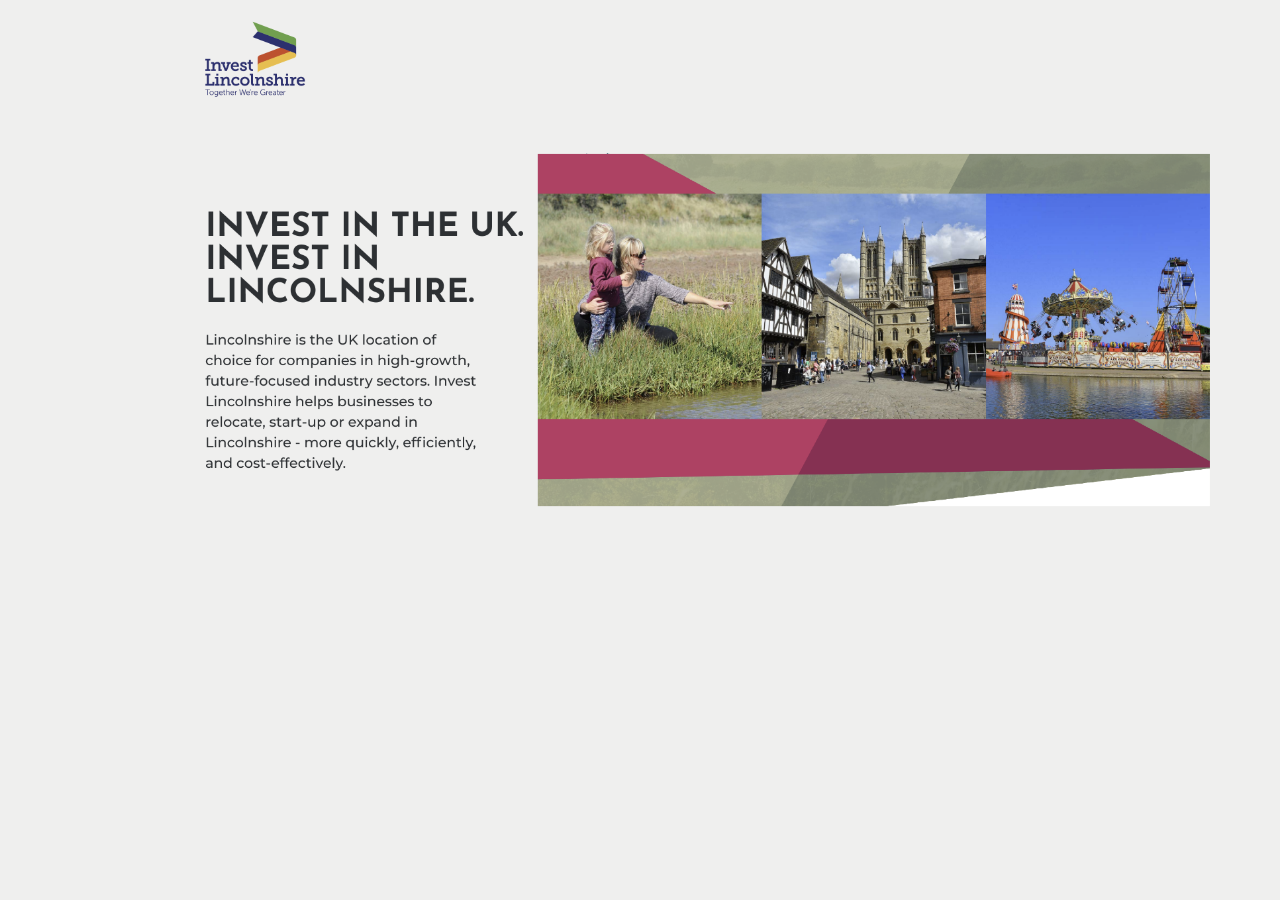
<file: index.html>
<!DOCTYPE html>
<html lang="en">
<head>
    <meta charset="UTF-8">
    <meta name="viewport" content="width=device-width, initial-scale=1.0">
    <title>Visitor Economy Lincolnshire - Coming Soon</title>
    <style>
    body{background-color: #EFEFEE;} 
    img{width: 100%;height: auto;}
    </style>
</head>
<body>
    <img src="/img/Visitor-Economy.png">
</body>
</html>
</file>
